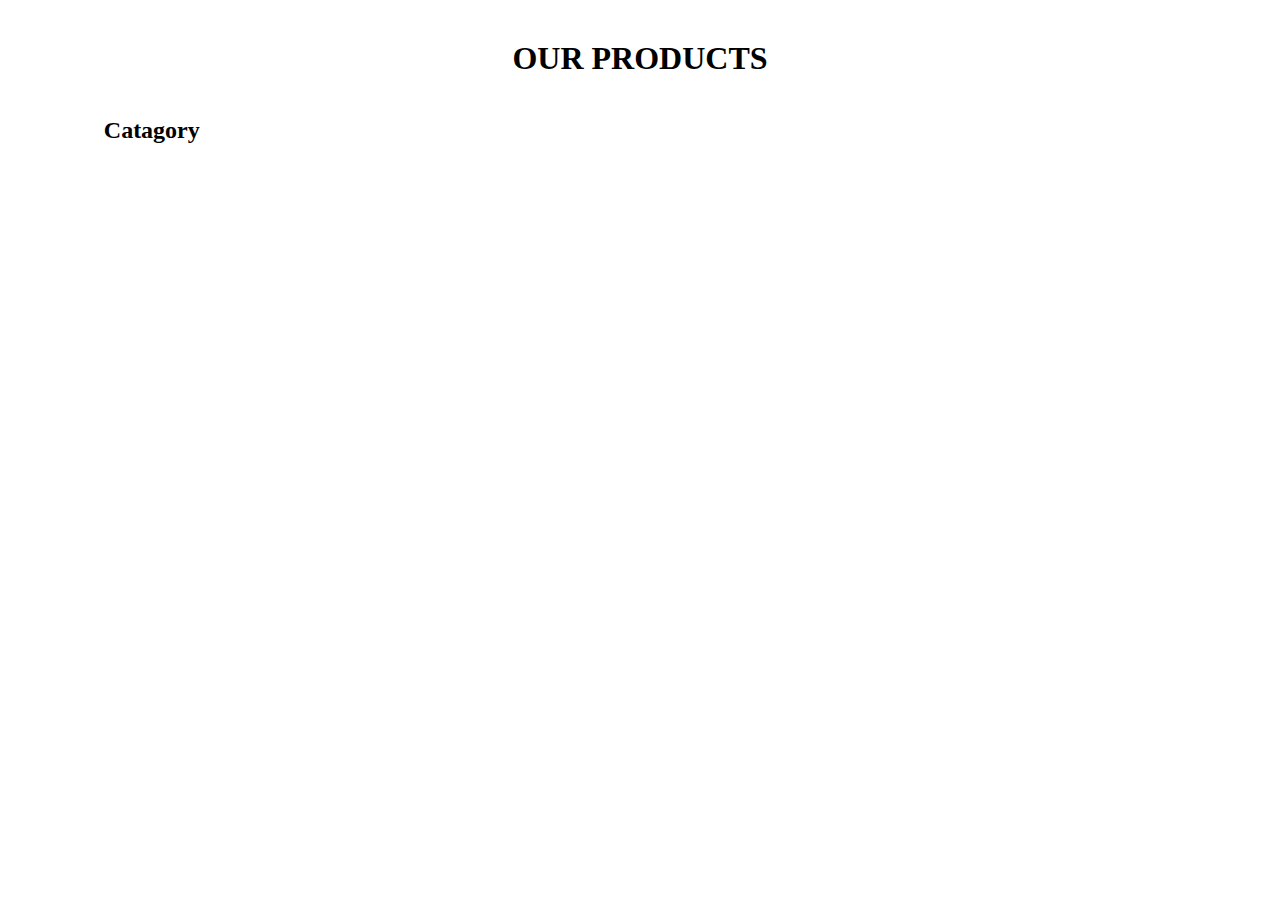
<file: index.html>
<!DOCTYPE html>
<html lang="en">

<head>
    <meta charset="UTF-8">
    <meta name="viewport" content="width=device-width, initial-scale=1.0">
    <title>Document</title>
    <link rel="stylesheet" href="style.css">
</head>

<body>
    <h1>OUR PRODUCTS</h1>
    <div class="min">
        <div class="filter-box">
            <h2>Catagory</h2>
            <div class="categoryList">

            </div>
        </div>
        <div class="product">

        </div>
    </div>
    <script src="index.js">
    </script>
</body>

</html>
</file>
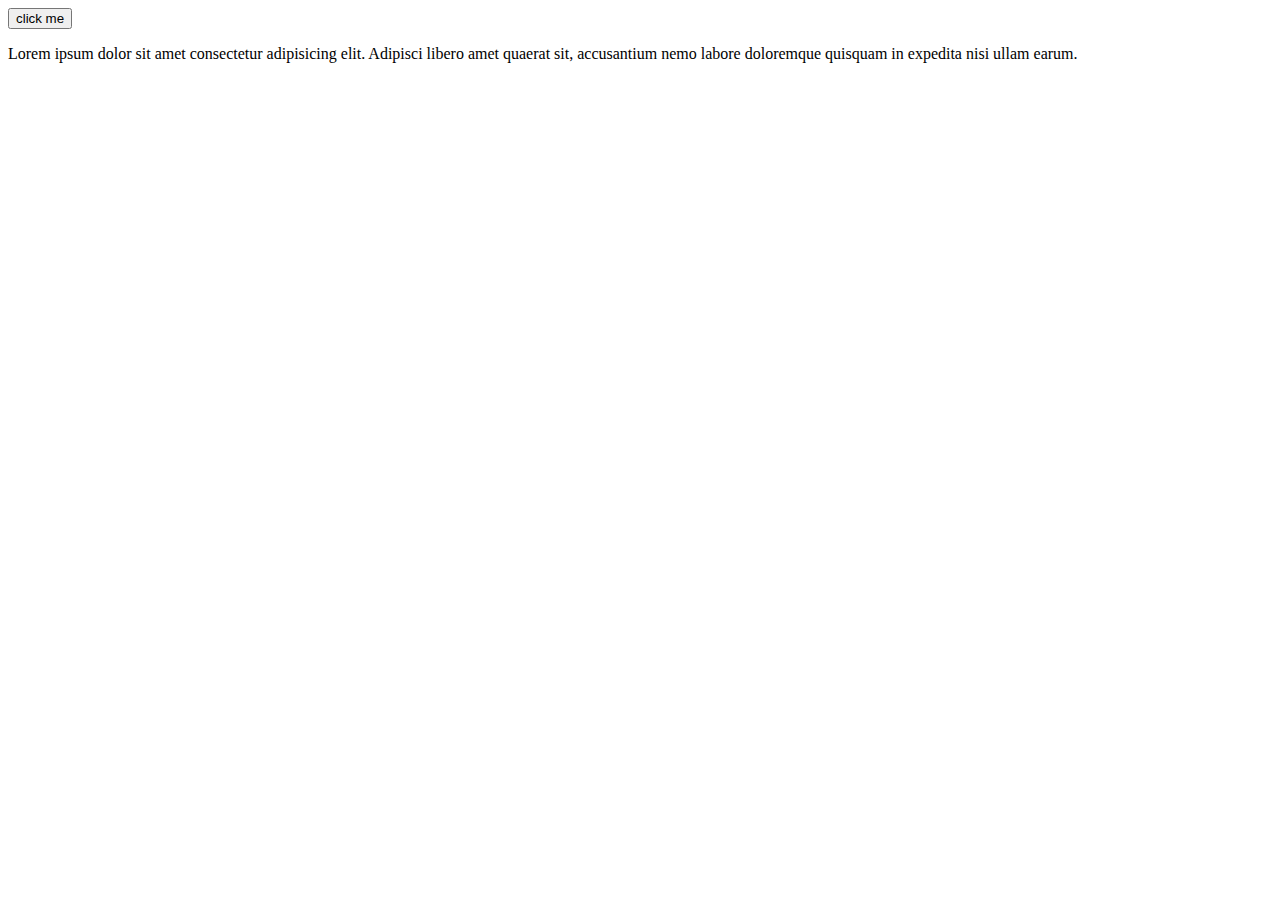
<file: extra.html>
<!DOCTYPE html>
<html lang="en">
<head>
    <meta charset="UTF-8">
    <meta name="viewport" content="width=device-width, initial-scale=1.0">
    <title>Document</title>
</head>
<body>
    <style>
        .dark{
            color: aliceblue;
            background-color: black;
        }
        .light{
            background-color: rgb(255, 255, 255);
            color: black;
        }
    </style>
    <button class="btn">click me</button>
    <div class="div">
        <p>Lorem ipsum dolor sit amet consectetur adipisicing elit. Adipisci libero amet quaerat sit, accusantium nemo labore doloremque quisquam in expedita nisi ullam earum.</p>
    </div>
    <script>
        //inline event handling
        //    btn.onclick =(evt)=>{
            //     console.log(evt.target)
            //    }
            //event listeners
            btn = document.querySelector(".btn")
            div = document.querySelector(".div")
            body = document.querySelector("body")
            let mode = "light"

        // practise questions
            btn.addEventListener("ondblclick",()=>{
                // console.log("duble clickd")
                if(mode === "light"){
                    mode ="dark"
                    body.classList.add ("dark")
                    body.classList.remove ("light")

                }else{
                    mode= "light"
                    body.classList.add ("light")
                    body.classList.remove ("dark")
                }
                // console.log(mode)
            })

            // btn.ondblclick = ()=>{
            //     if(mode==="light"){
            //         mode = "dark"
            //         body.classList.add ("dark")
            //         body.classList.remove ("light")
            //     }else{
            //         mode= "light"
            //         body.classList.add ("light")
            //         body.classList.remove ("dark")
            //     }
            // }

    //    btn.addEventListener("click", () => {
    //     console.log("legentds", )
    //    });
    //    const handle = () => {
    //        div.innerText = "handle 2"
        
    //    };
    //    btn.addEventListener("click", handle)

    //    btn.addEventListener("click", () => {
    //     console.log("legentds3")
    //    });
    //    btn.removeEventListener("click", handle)
    //    btn.removeEventListener("click", handle)
    </script>
</body>
</html>
</file>
<file: style.css>
* {
    margin: 0%;
    padding: 0%;
}

h1 {
    text-align: center;
    padding: 40px 0px;
}

.min {
    width: 1320px;
    display: flex;
    /* border: 2px solid black; */
    justify-content: space-between;
    margin: auto;
}

.filter-box {
    flex-basis: 23%;
}

.product {
    flex-basis: 75%;
    display: flex;
    justify-content: space-between;
    flex-wrap: wrap;
}

.productItem {
    flex-basis: 31%;
    margin-bottom: 1px;
    box-shadow: 0 0 10px 2px rgb(209, 221, 215);
}

.productItem img {
    width: 100%;
}

.productItem h4 {
    font-weight: bold;
    padding: 5px;
    margin: 10px 0px;
    border-bottom: 1px solid black;
}

/* .categoryList{
    
} */
.categoryList label {
    margin-left: 110px;
    padding: 10px 0px;
    display: block;
}

h2 {
    text-align: center;
}

h3 {
    margin: auto;
    margin-top: 10px;
}
</file>
